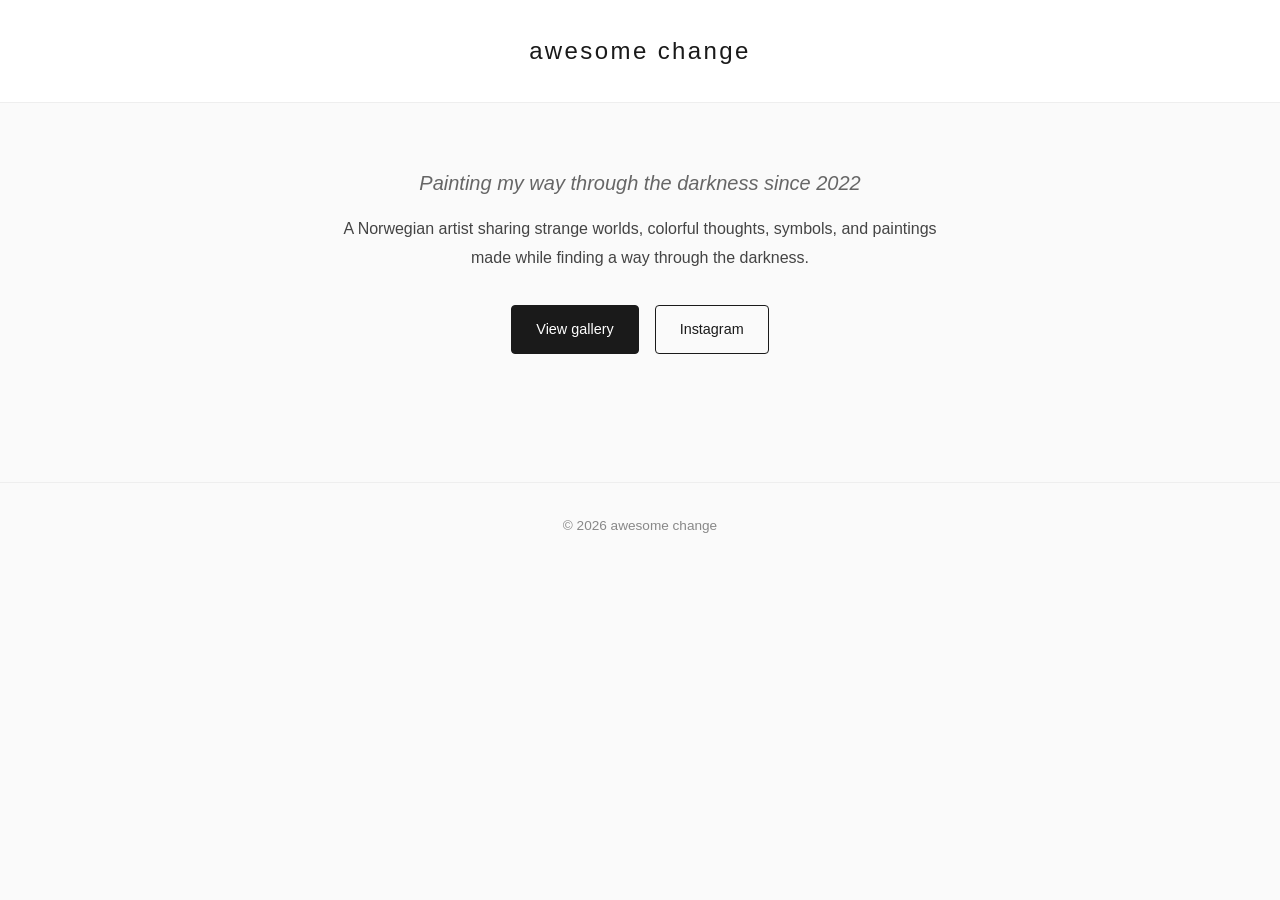
<file: index.html>
<!DOCTYPE html>
<html lang="en">
<head>
    <meta charset="UTF-8">
    <meta name="viewport" content="width=device-width, initial-scale=1.0">
    <title>awesome change</title>
    <link rel="stylesheet" href="styles.css">
</head>
<body>
    <header>
        <h1>awesome change</h1>
    </header>

    <main class="hero">
        <p class="tagline">Painting my way through the darkness since 2022</p>
        <p class="intro">A Norwegian artist sharing strange worlds, colorful thoughts, symbols, and paintings made while finding a way through the darkness.</p>
        
        <div class="buttons">
            <a href="gallery.html" class="btn btn-primary">View gallery</a>
            <a href="https://instagram.com/awesome.change" class="btn btn-secondary" target="_blank">Instagram</a>
        </div>
    </main>

    <footer>
        <p>&copy; 2026 awesome change</p>
    </footer>
</body>
</html>
</file>
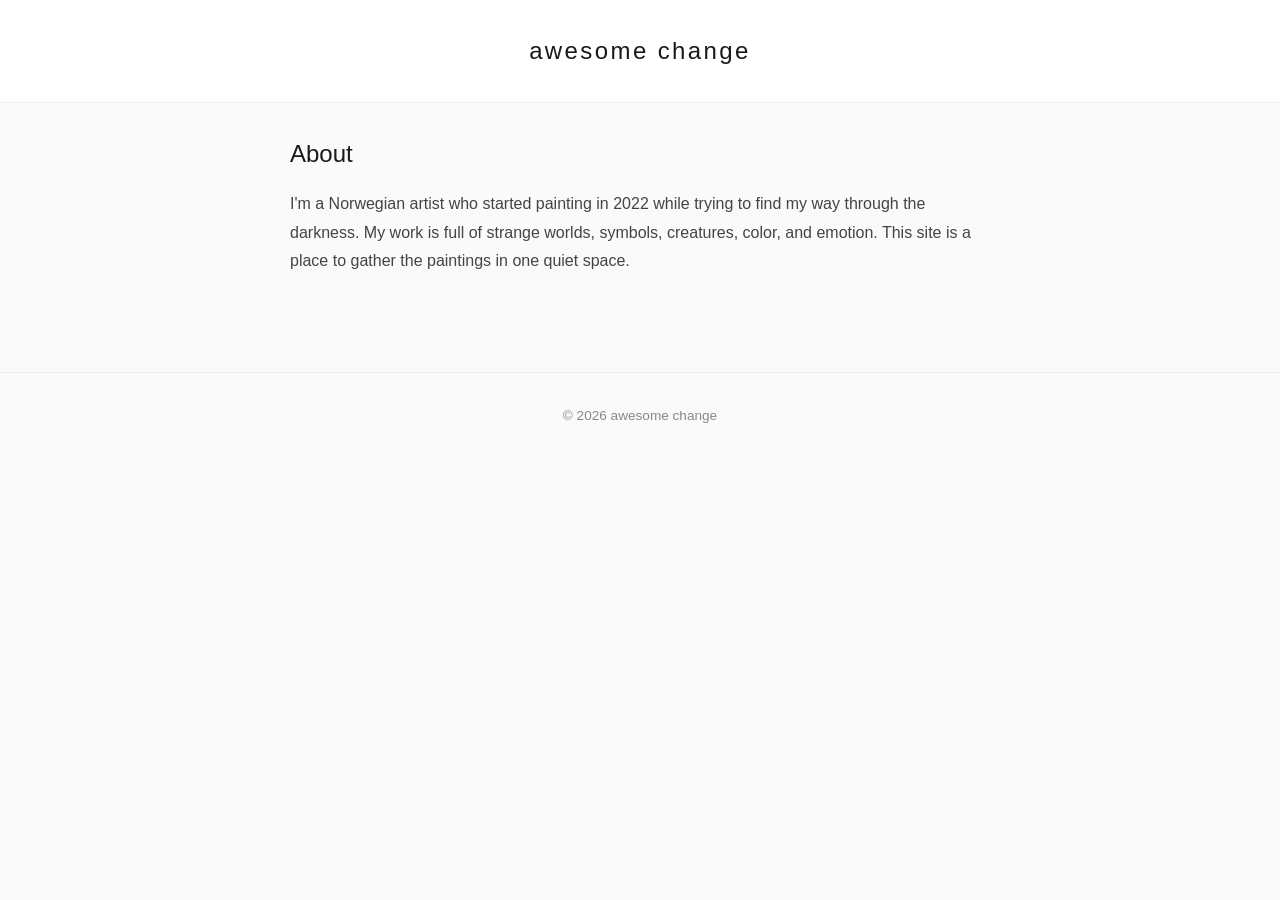
<file: about.html>
<!DOCTYPE html>
<html lang="en">
<head>
    <meta charset="UTF-8">
    <meta name="viewport" content="width=device-width, initial-scale=1.0">
    <title>About - awesome change</title>
    <link rel="stylesheet" href="styles.css">
</head>
<body>
    <header>
        <h1><a href="index.html">awesome change</a></h1>
    </header>

    <main>
        <section class="about">
            <h2>About</h2>
            <p>I'm a Norwegian artist who started painting in 2022 while trying to find my way through the darkness. My work is full of strange worlds, symbols, creatures, color, and emotion. This site is a place to gather the paintings in one quiet space.</p>
        </section>
    </main>

    <footer>
        <p>&copy; 2026 awesome change</p>
    </footer>
</body>
</html>
</file>
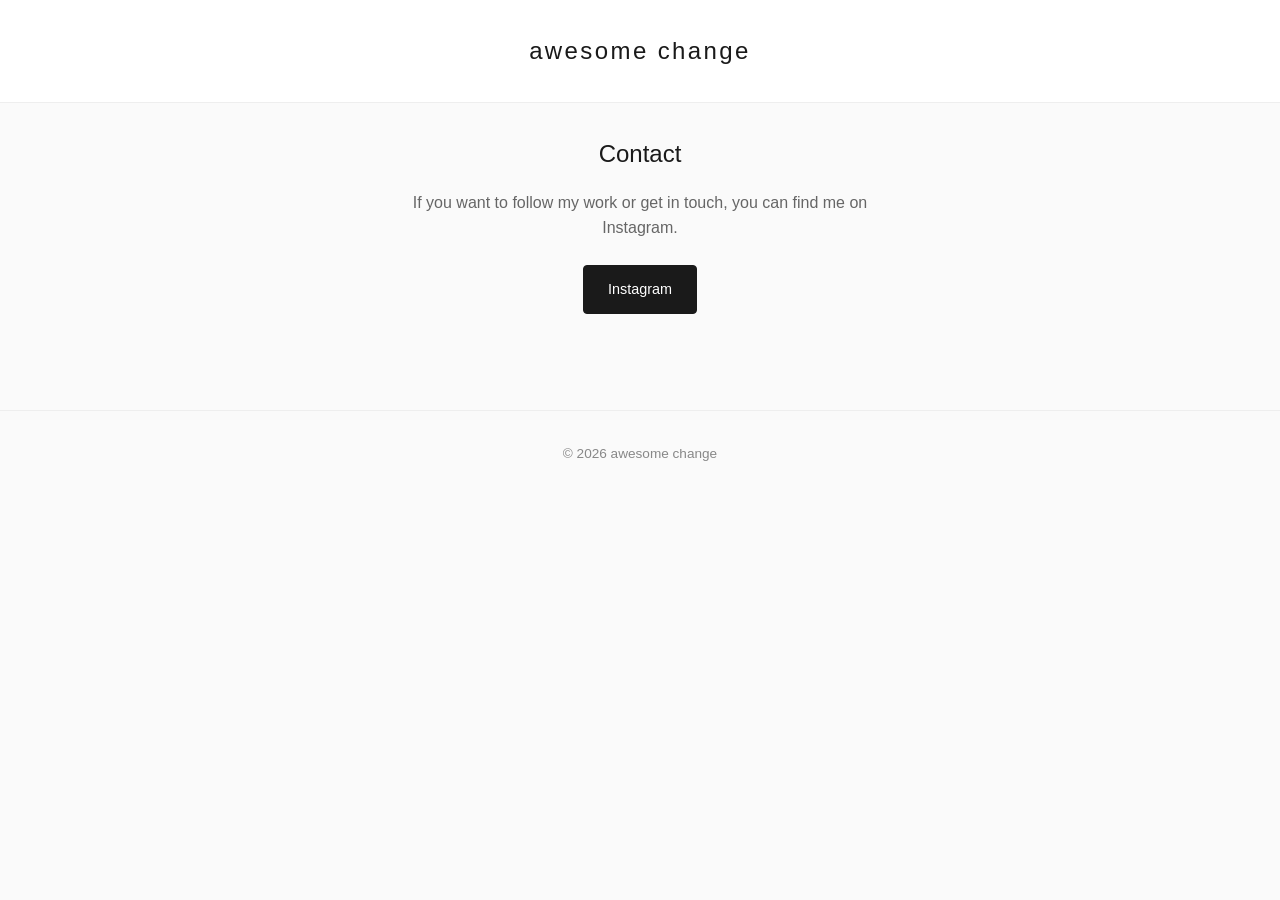
<file: contact.html>
<!DOCTYPE html>
<html lang="en">
<head>
    <meta charset="UTF-8">
    <meta name="viewport" content="width=device-width, initial-scale=1.0">
    <title>Contact - awesome change</title>
    <link rel="stylesheet" href="styles.css">
</head>
<body>
    <header>
        <h1><a href="index.html">awesome change</a></h1>
    </header>

    <main>
        <section class="contact">
            <h2>Contact</h2>
            <p>If you want to follow my work or get in touch, you can find me on Instagram.</p>
            <a href="https://instagram.com/awesome.change" class="btn btn-primary" target="_blank">Instagram</a>
        </section>
    </main>

    <footer>
        <p>&copy; 2026 awesome change</p>
    </footer>
</body>
</html>
</file>
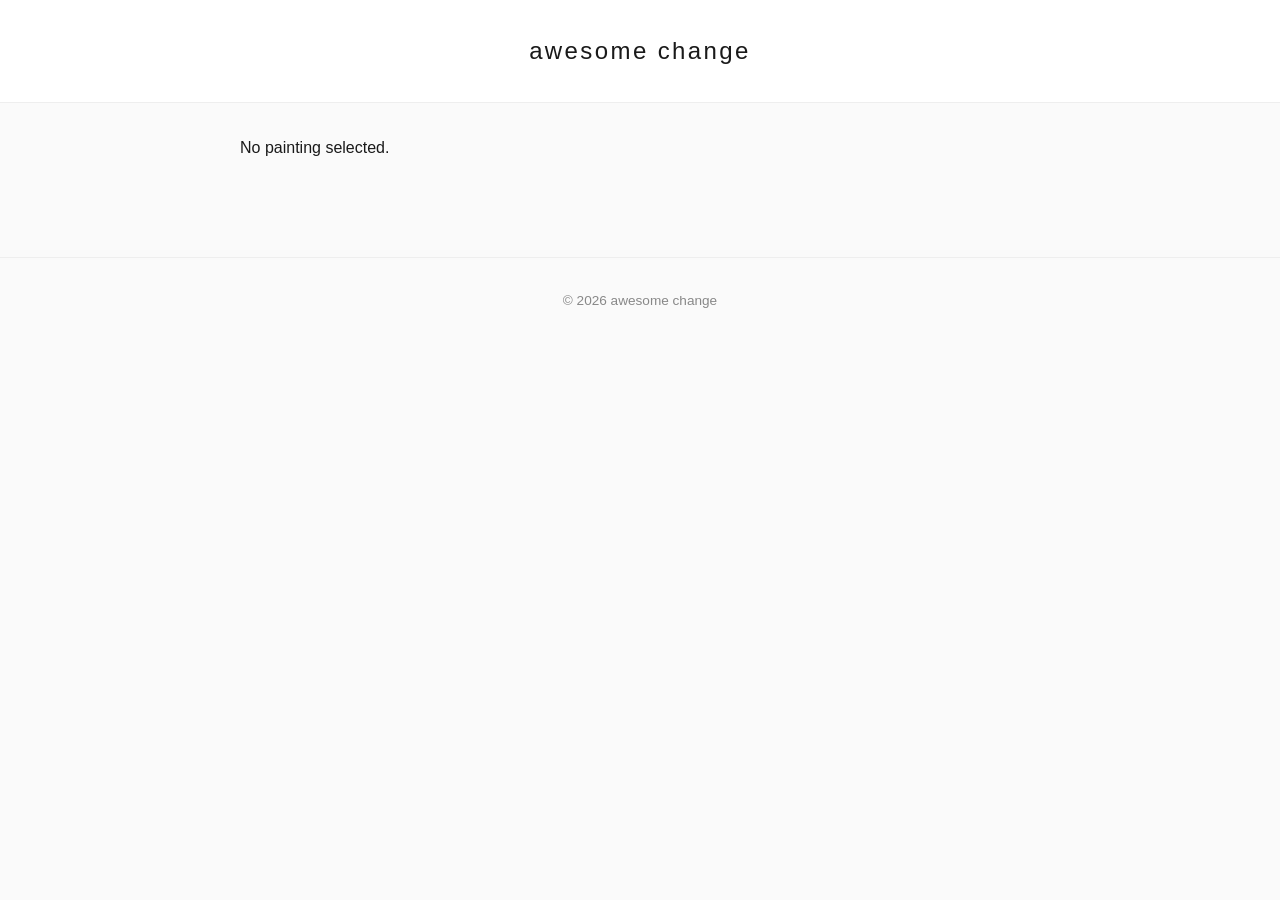
<file: painting.html>
<!DOCTYPE html>
<html lang="en">
<head>
    <meta charset="UTF-8">
    <meta name="viewport" content="width=device-width, initial-scale=1.0">
    <title>Painting - awesome change</title>
    <link rel="stylesheet" href="styles.css">
</head>
<body>
    <header>
        <h1><a href="index.html">awesome change</a></h1>
    </header>

    <main>
        <section class="painting-detail" id="painting-detail">
            <p class="loading">Loading painting...</p>
        </section>
    </main>

    <footer>
        <p>&copy; 2026 awesome change</p>
    </footer>

    <script>
        // Load painting details based on URL parameter
        document.addEventListener('DOMContentLoaded', function() {
            const params = new URLSearchParams(window.location.search);
            const id = parseInt(params.get('id'));
            const container = document.getElementById('painting-detail');
            
            if (!id) {
                container.innerHTML = '<p>No painting selected.</p>';
                return;
            }

            fetch('paintings.json')
                .then(response => response.json())
                .then(paintings => {
                    const painting = paintings.find(p => p.id === id);
                    
                    if (!painting) {
                        container.innerHTML = '<p>Painting not found.</p>';
                        return;
                    }

                    document.title = painting.title + ' - awesome change';
                    
                    container.innerHTML = `
                        <img src="${painting.image}" alt="${painting.title}" onerror="this.style.display='none'">
                        <div class="painting-detail-info">
                            <h2>${painting.title}</h2>
                            <div class="painting-detail-meta">
                                <p><strong>Year:</strong> ${painting.year}</p>
                                <p><strong>Medium:</strong> ${painting.medium}</p>
                                <p><strong>Size:</strong> ${painting.size}</p>
                            </div>
                            <p class="painting-detail-description">${painting.description}</p>
                        </div>
                    `;
                })
                .catch(err => {
                    console.error('Error loading painting:', err);
                    container.innerHTML = '<p>Unable to load painting details.</p>';
                });
        });
    </script>
</body>
</html>
</file>
<file: styles.css>
/* Base styles */
* {
    margin: 0;
    padding: 0;
    box-sizing: border-box;
}

body {
    font-family: -apple-system, BlinkMacSystemFont, "Segoe UI", Roboto, Helvetica, Arial, sans-serif;
    background-color: #fafafa;
    color: #1a1a1a;
    line-height: 1.6;
}

a {
    color: inherit;
    text-decoration: none;
}

/* Header */
header {
    padding: 2rem;
    text-align: center;
    background-color: #fff;
    border-bottom: 1px solid #eee;
}

header h1 {
    font-size: 1.5rem;
    font-weight: 400;
    letter-spacing: 0.1em;
    text-transform: lowercase;
}

header h1 a {
    color: inherit;
}

/* Main content */
main {
    max-width: 1200px;
    margin: 0 auto;
    padding: 2rem;
}

/* Hero section */
.hero {
    text-align: center;
    padding: 4rem 2rem;
}

.tagline {
    font-size: 1.25rem;
    color: #666;
    margin-bottom: 1rem;
    font-style: italic;
}

.intro {
    font-size: 1rem;
    color: #444;
    max-width: 600px;
    margin: 0 auto 2rem;
    line-height: 1.8;
}

/* Buttons */
.buttons {
    display: flex;
    gap: 1rem;
    justify-content: center;
    flex-wrap: wrap;
}

.btn {
    display: inline-block;
    padding: 0.75rem 1.5rem;
    border: 1px solid #1a1a1a;
    border-radius: 4px;
    font-size: 0.9rem;
    transition: all 0.2s ease;
}

.btn-primary {
    background-color: #1a1a1a;
    color: #fff;
}

.btn-primary:hover {
    background-color: #333;
}

.btn-secondary {
    background-color: transparent;
    color: #1a1a1a;
}

.btn-secondary:hover {
    background-color: #eee;
}

/* Gallery */
.gallery-intro {
    text-align: center;
    margin-bottom: 3rem;
}

.gallery-intro h2 {
    font-size: 1.5rem;
    font-weight: 400;
    margin-bottom: 0.5rem;
}

.gallery-intro p {
    color: #666;
}

.gallery-grid {
    display: grid;
    grid-template-columns: repeat(auto-fill, minmax(280px, 1fr));
    gap: 2rem;
}

.gallery-item {
    background: #fff;
    border-radius: 4px;
    overflow: hidden;
    box-shadow: 0 2px 8px rgba(0,0,0,0.05);
    transition: transform 0.2s ease;
}

.gallery-item:hover {
    transform: translateY(-4px);
}

.gallery-item a {
    display: block;
}

.gallery-item img {
    width: 100%;
    height: 280px;
    object-fit: cover;
    display: block;
}

.gallery-item-info {
    padding: 1rem;
}

.gallery-item-title {
    font-size: 1rem;
    font-weight: 500;
    margin-bottom: 0.25rem;
}

.gallery-item-year {
    font-size: 0.85rem;
    color: #888;
}

.loading {
    text-align: center;
    color: #888;
    grid-column: 1 / -1;
}

/* Painting detail */
.painting-detail {
    max-width: 800px;
    margin: 0 auto;
}

.painting-detail img {
    width: 100%;
    height: auto;
    border-radius: 4px;
    margin-bottom: 2rem;
}

.painting-detail-info h2 {
    font-size: 1.5rem;
    font-weight: 400;
    margin-bottom: 1rem;
}

.painting-detail-meta {
    color: #666;
    margin-bottom: 1.5rem;
}

.painting-detail-meta p {
    margin-bottom: 0.5rem;
}

.painting-detail-description {
    color: #444;
    line-height: 1.8;
}

/* About */
.about {
    max-width: 700px;
    margin: 0 auto;
}

.about h2 {
    font-size: 1.5rem;
    font-weight: 400;
    margin-bottom: 1rem;
}

.about p {
    color: #444;
    line-height: 1.8;
}

/* Contact */
.contact {
    text-align: center;
    max-width: 500px;
    margin: 0 auto;
}

.contact h2 {
    font-size: 1.5rem;
    font-weight: 400;
    margin-bottom: 1rem;
}

.contact p {
    color: #666;
    margin-bottom: 1.5rem;
}

/* Footer */
footer {
    text-align: center;
    padding: 2rem;
    color: #888;
    font-size: 0.85rem;
    border-top: 1px solid #eee;
    margin-top: 4rem;
}

/* Mobile */
@media (max-width: 600px) {
    header {
        padding: 1.5rem;
    }

    main {
        padding: 1.5rem;
    }

    .hero {
        padding: 3rem 1.5rem;
    }

    .tagline {
        font-size: 1.1rem;
    }

    .buttons {
        flex-direction: column;
        align-items: center;
    }

    .btn {
        width: 100%;
        max-width: 250px;
        text-align: center;
    }

    .gallery-grid {
        grid-template-columns: 1fr;
    }
}
</file>
